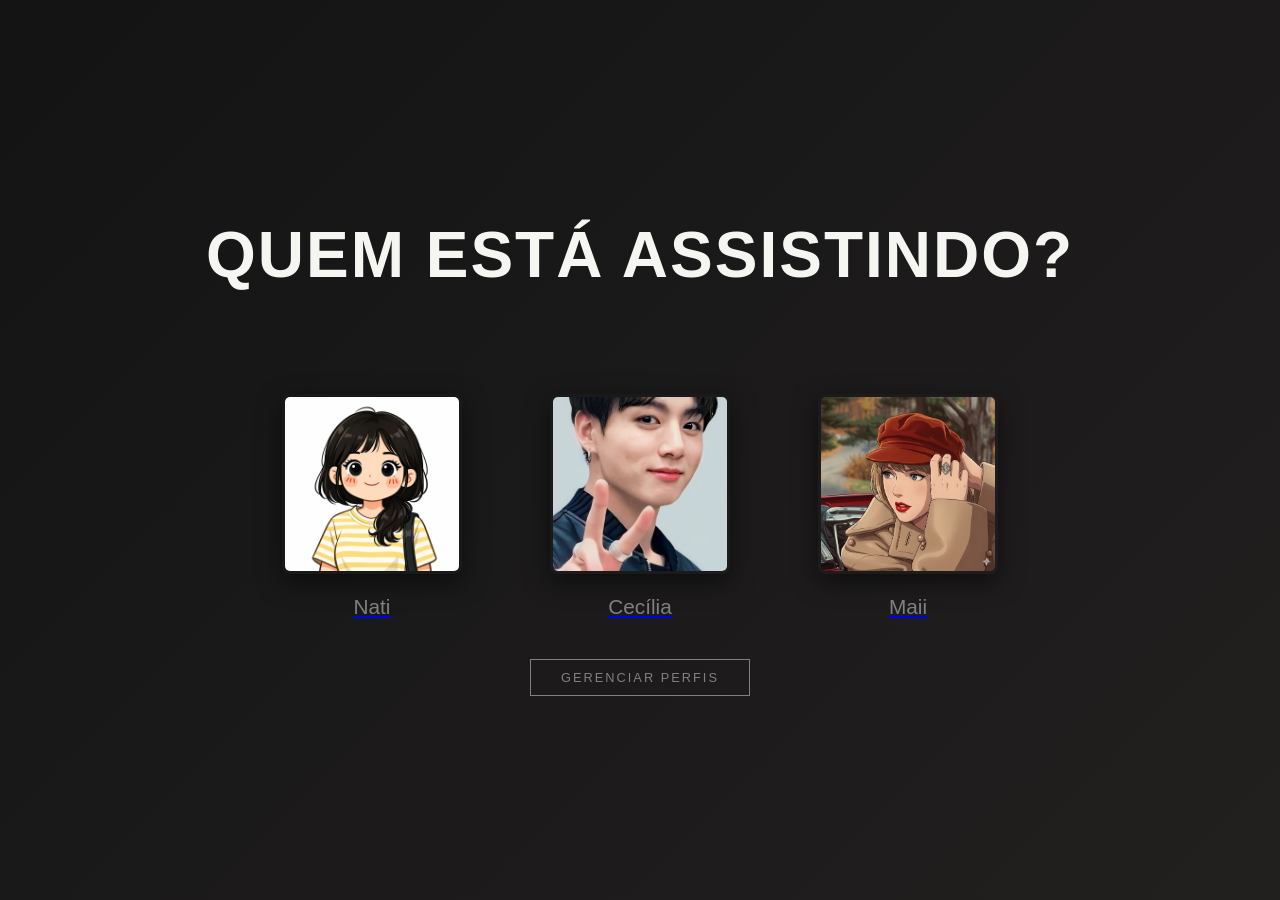
<file: index.html>
<!DOCTYPE html>
<html lang="pt-br">
<head>
    <meta charset="UTF-8">
    <meta name="viewport" content="width=device-width, initial-scale=1.0">
    <title>Netflix - Selecione um Perfil</title>
    <link rel="stylesheet" href="estilo.css">
</head>
<body>
    
     <main>
        <h1>Quem está assistindo?</h1>
        
        <!-- Lista não ordenada contendo os perfis disponíveis -->
        <ul class="perfis">
            <!-- Cada item da lista representa um perfil -->
             <!-- Primeiro perfil -->
            <li >
                <a href="catalogo/catalogo.html" class="perfil" aria-label="Selecionar perfil Nati">
                    <img src="assets/perfil-1.jfif" alt="Esta é uma ilustração digital em estilo anime/mangá de uma personagem feminina jovem, com uma estética muito amigável e clean">
                    <span>Nati</span>
                </a>
                 
            </li> 
                 
            </li>
            
            <!-- Segundo perfil -->
         <li>
            <a href="catalogo/catalogo.html" class="perfil" aria-label="Selecionar perfil Cecília">
                <img src="assets/perfil-2.jfif" alt="Jungkook do BTS">
                <span>Cecília</span>
            </a>
        </li>
            
            <!-- Terceiro perfil -->
            <li> 
                <a href="catalogo/catalogo.html" class="perfil" aria-label="Selecionar perfil Maii">
                    <img src="assets/perfil-3.jpg" alt="Um personagem de desenho animado com uma aparência simpática e amigável">
                    <span>Maii</span>
                </a>
            </li>
               
               
                
            </li>
        </ul>

        <section class="gerenciar">
            <button type="button" class="botao-gerenciar">Gerenciar perfis</button>
        </section>

    </main>

    <script src="js/index.js"></script>
</body>
</html>
</file>
<file: estilo.css>
/* ===========================
   Netflix-Inspired Styles
   =========================== */

* {
    /* Remove margens padrão de todos os elementos */
    margin: 0;
    /* Remove paddings padrão de todos os elementos */
    padding: 0;
    /* Define o modelo de caixa para não adicionar padding e border ao tamanho total */
    box-sizing: border-box;
}

/* Root Colors - Define variáveis de cor globais */
:root {
    /* Cor preta principal usada em fundos */
    --netflix-black: #141414;
  
    /* Cor branca para textos */
    --netflix-white: #f5f5f1;
    /* Cor cinza para textos secundários */
    --netflix-gray: #808080;
    /* Cor preta mais escura para efeitos de gradiente */
    --netflix-dark-gray: #221f1f;

    /* Cores de fundo do tema */
    --bg-primary: var(--netflix-black);
    --bg-secondary: var(--netflix-dark-gray);
    /* Cores de texto do tema */
    --text-primary: var(--netflix-white);
    --text-secondary: var(--netflix-gray);
    /* Cores de destaque */
    --accent-color: var(--netflix-white);
}

/* Light Mode - Variáveis para tema claro */
html[data-theme="light"] {
    /* Fundo claro para light mode */
    --bg-primary: #f5f5f1;
    --bg-secondary: #e8e8e3;
    /* Texto escuro para light mode */
    --text-primary: #141414;
    --text-secondary: #666666;
    /* Manter o vermelho Netflix */
    --accent-color: var(--netflix-red);
}

/* ===========================
   Global Styles
   =========================== */

html,
body {
    /* Define a fonte principal do site */
    font-family: 'Segoe UI', Tahoma, Geneva, Verdana, sans-serif;
    /* Define a cor de fundo usando variável de tema */
    background-color: var(--bg-primary);
    /* Define a cor do texto usando variável de tema */
    color: var(--text-primary);
    /* Define o espaçamento entre linhas de texto */
    line-height: 1.6;
    /* Faz o elemento ocupar 100% da altura da viewport */
    height: 100%;
    /* Esconde barras de scroll horizontais */
    overflow-x: hidden;
    /* Transição suave ao mudar o tema */
    transition: background-color 0.3s ease, color 0.3s ease;
}

/* ===========================
   Main Content
   =========================== */

main {
    /* Ativa o display flexbox para alinhar itens */
    display: flex;
    /* Define a direção dos itens em coluna (vertical) */
    flex-direction: column;
    /* Centraliza itens verticalmente */
    justify-content: center;
    /* Centraliza itens horizontalmente */
    align-items: center;
    /* Define altura mínima como 100% da viewport */
    min-height: 100vh;
    /* Adiciona espaçamento interno de 2rem */
    padding: 2rem;
    /* Cria um gradiente de fundo usando variáveis de tema */
    background: linear-gradient(135deg, var(--bg-primary) 0%, var(--bg-secondary) 100%);
    /* Transição suave ao mudar o tema */
    transition: background 0.3s ease;
}

h1 {
    /* Define o tamanho da fonte como 3.5 vezes o tamanho base */
    font-size: 3.5rem;
    /* Define a espessura da fonte como 700 (bold) */
    font-weight: 700;
    /* Adiciona espaço abaixo do título */
    margin-bottom: 4rem;
    /* Aumenta o espaço entre as letras */
    letter-spacing: 2px;
    /* Define a cor do texto usando variável de tema */
    color: var(--text-primary);
    /* Transforma o texto em maiúsculas */
    text-transform: uppercase;
    /* Aplica animação de entrada suave */
    animation: fadeInDown 0.8s ease-out;
    /* Transição suave ao mudar o tema */
    transition: color 0.3s ease;
}

/* ===========================
   Perfis Section
   =========================== */

.perfis {
    /* Ativa o display grid para criar um layout em grade */
    display: grid;
    /* Define colunas responsivas com mínimo de 150px e máximo automático */
    grid-template-columns: repeat(auto-fit, minmax(150px, 1fr));
    /* Define espaçamento de 3rem entre os itens */
    gap: 3rem;
    /* Define a largura máxima do container */
    max-width: 800px;
    /* Aplica animação de entrada com delay de 0.2s */
    animation: fadeInUp 0.8s ease-out 0.2s both;
    /* Remove o estilo padrão de lista não ordenada */
    list-style: none;
}

.perfis li {
    /* Define posicionamento relativo para as ações absolutas */
    position: relative;
    /* Centraliza o conteúdo */
    display: flex;
    /* Apila items verticalmente */
    flex-direction: column;
    /* Centraliza no eixo transversal */
    align-items: center;
}

/* ===========================
   Botão do Perfil
   =========================== */

.perfil {
    /* Ativa o display flexbox */
    display: flex;
    /* Define a direção em coluna (vertical) */
    flex-direction: column;
    /* Centraliza itens horizontalmente */
    align-items: center;
    /* Espaçamento de 1rem entre foto e nome */
    gap: 1rem;
    /* Remove cor de fundo padrão */
    background: transparent;
    /* Remove borda padrão do botão */
    border: none;
    /* Muda o cursor para pointer ao passar sobre */
    cursor: pointer;
    /* Define transição suave para transformação e filtro */
    transition: transform 0.3s ease, filter 0.3s ease;
    /* Adiciona espaçamento interno */
    padding: 1rem;
    /* Define cantos arredondados */
    border-radius: 0.5rem;
}

.perfil:hover {
    /* Aumenta o tamanho do elemento em 10% ao passar o mouse */
    transform: scale(1.1);
     
}

.perfil:active {
    /* Diminui o tamanho do elemento ao clicar */
    transform: scale(0.95);
}

/* Imagem do Perfil */
.perfil img {
    /* Define largura da imagem como 150px */
    width: 150px;
    /* Define altura da imagem como 150px */
    height: 150px;
    /* Faz a imagem preencher o espaço mantendo a proporção */
    object-fit: cover;
    /* Define cantos arredondados */
    border-radius: 0.5rem;
    /* Cria uma borda transparente para animação suave */
    border: 3px solid transparent;
    /* Define transição suave para todas as propriedades */
    transition: all 0.3s ease;
    /* Cria uma sombra sob a imagem */
    box-shadow: 0 8px 24px rgba(0, 0, 0, 0.5);
}

.perfil:hover img {
    /* Altera a cor da borda para vermelho Netflix ao passar o mouse */
    border-color: var(--accent-color);
   
}

/* Texto do Perfil */
.perfil span {
    /* Define o tamanho da fonte como 1.2 vezes o tamanho base */
    font-size: 1.2rem;
    /* Define a espessura da fonte como 500 (semi-bold) */
    font-weight: 500;
    /* Define a cor do texto usando variável de tema */
    color: var(--text-secondary);
    /* Define transição suave para mudança de cor */
    transition: color 0.3s ease;
    /* Transforma a primeira letra em maiúscula */
    text-transform: capitalize;
}

.perfil:hover span {
    /* Altera a cor do texto para primária ao passar o mouse */
    color: var(--text-primary);
}

/*========GERENCIAR PERFIS========*/
.gerenciar{
    margin-top: 20px;
}

.botao-gerenciar {
    /* Define o estilo do botão de gerenciar perfis */
    background-color: transparent;
    border: 1px solid grey;
    color: grey;
    padding: 10px 30px;
    font-size: 1vw;
    text-transform: uppercase;
    letter-spacing: 2px;
    cursor: pointer;
    font-weight: 200;
    transition: all 0.3s;
}

.botao-gerenciar:hover {
    /* Altera o estilo do botão ao passar o mouse */
    border-color: #e5e5e5;
    color: white;
   
}

/* ===========================
   Animações
   =========================== */

@keyframes fadeInDown {
    /* Estado inicial da animação */
    from {
        /* Elemento invisível no início */
        opacity: 0;
        /* Elemento começa 30px acima da posição final */
        transform: translateY(-30px);
    }
    /* Estado final da animação */
    to {
        /* Elemento totalmente visível */
        opacity: 1;
        /* Elemento na posição final */
        transform: translateY(0);
    }
}

@keyframes fadeInUp {
    /* Estado inicial da animação */
    from {
        /* Elemento invisível no início */
        opacity: 0;
        /* Elemento começa 30px abaixo da posição final */
        transform: translateY(30px);
    }
    /* Estado final da animação */
    to {
        /* Elemento totalmente visível */
        opacity: 1;
        /* Elemento na posição final */
        transform: translateY(0);
    }
}

/* ===========================
   Responsive Design - Mobile First
   =========================== */

/* Extra Large Desktop - 1920px e acima (TVs inteligentes e monitores grandes) */
@media (min-width: 1920px) {
    h1 {
        /* Aumenta bastante o tamanho da fonte para telas muito grandes */
        font-size: 4.5rem;
        /* Aumenta o espaço abaixo do título */
        margin-bottom: 5rem;
        /* Aumenta o espaçamento entre letras */
        letter-spacing: 3px;
    }

    .perfis {
        /* Aumenta o espaçamento entre perfis em telas grandes */
        gap: 4rem;
        /* Define a largura máxima maior */
        max-width: 1200px;
        /* Define colunas com mais itens por linha */
        grid-template-columns: repeat(auto-fit, minmax(200px, 1fr));
    }

    .perfil img {
        /* Aumenta o tamanho das imagens para telas grandes */
        width: 200px;
        height: 200px;
    }

    .perfil span {
        /* Aumenta o tamanho da fonte do nome */
        font-size: 1.5rem;
    }

    main {
        /* Aumenta o padding para telas grandes */
        padding: 3rem;
    }
}

/* Large Desktop - 1200px a 1919px (Monitores full HD e acima) */
@media (min-width: 1200px) and (max-width: 1919px) {
    h1 {
        /* Mantém um tamanho grande de fonte */
        font-size: 4rem;
        /* Define espaço abaixo do título */
        margin-bottom: 4.5rem;
    }

    .perfis {
        /* Define espaçamento adequado para desktop */
        gap: 3.5rem;
        /* Define a largura máxima */
        max-width: 1000px;
    }

    .perfil img {
        /* Aumenta ligeiramente o tamanho das imagens */
        width: 180px;
        height: 180px;
    }

    .perfil span {
        /* Aumenta o tamanho da fonte do nome */
        font-size: 1.3rem;
    }

    main {
        /* Aumenta o padding para desktop */
        padding: 2.5rem;
    }
}

/* Standard Desktop - 768px a 1199px (Tablets em paisagem) */
@media (min-width: 768px) and (max-width: 1199px) {
    h1 {
        /* Tamanho médio de fonte para tablets */
        font-size: 2.8rem;
        /* Define espaço abaixo do título */
        margin-bottom: 3rem;
        /* Reduz o espaçamento entre letras */
        letter-spacing: 1.5px;
    }

    .perfis {
        /* Define espaçamento para tablets */
        gap: 2.5rem;
        /* Define a largura máxima */
        max-width: 700px;
    }

    main {
        /* Padding moderado para tablets */
        padding: 2rem;
    }

    .perfil {
        /* Pequeno aumento de padding */
        padding: 0.75rem;
    }

    .perfil img {
        /* Tamanho médio de imagem */
        width: 140px;
        height: 140px;
    }

    .perfil span {
        /* Tamanho médio de fonte */
        font-size: 1.1rem;
    }
}

/* Tablet Portrait - 481px a 767px (Tablets em retrato) */
@media (min-width: 481px) and (max-width: 767px) {
    h1 {
        /* Reduz o tamanho da fonte para tablets */
        font-size: 2rem;
        /* Reduz o espaço abaixo do título */
        margin-bottom: 2.5rem;
    }

    .perfis {
        /* Reduz o espaçamento entre perfis */
        gap: 2rem;
        /* Ajusta a largura máxima */
        max-width: 500px;
        /* Define colunas responsivas para tablet */
        grid-template-columns: repeat(auto-fit, minmax(130px, 1fr));
    }

    main {
        /* Padding apropriado para tablets */
        padding: 1.5rem;
    }

    .perfil {
        /* Pequeno padding */
        padding: 0.75rem;
    }

    .perfil img {
        /* Tamanho reduzido para tablets */
        width: 130px;
        height: 130px;
    }

    .perfil span {
        /* Tamanho reduzido de fonte */
        font-size: 1rem;
    }
}

/* Mobile Portrait - 320px a 480px (Celulares) */
@media (max-width: 480px) {
    h1 {
        /* Reduz significativamente o tamanho da fonte para mobile */
        font-size: 1.8rem;
        /* Reduz o espaço abaixo do título */
        margin-bottom: 1.5rem;
        /* Remove o letter-spacing para economizar espaço */
        letter-spacing: 1px;
    }

    .perfis {
        /* Reduz bastante o espaçamento entre perfis */
        gap: 1.25rem;
        /* Define width máxima apropriada */
        max-width: 100%;
        /* Força apenas 2-3 perfis por linha no mobile */
        grid-template-columns: repeat(auto-fit, minmax(100px, 1fr));
    }

    main {
        /* Reduz o padding para mobile */
        padding: 1rem;
        /* Padding horizontal mínimo para evitar toque nas bordas */
        padding-left: 0.75rem;
        padding-right: 0.75rem;
    }

    .perfil {
        /* Reduz o padding interno */
        padding: 0.5rem;
        /* Aumenta a área de toque para acessibilidade */
        min-height: 140px;
        /* Centraliza o conteúdo */
        justify-content: center;
    }

    .perfil img {
        /* Reduz significativamente o tamanho das imagens */
        width: 100px;
        height: 100px;
        /* Reduz a sombra para economizar performance */
        box-shadow: 0 4px 12px rgba(0, 0, 0, 0.3);
    }

    .perfil span {
        /* Reduz o tamanho da fonte do nome */
        font-size: 0.85rem;
        /* Reduz o espaço entre imagem e nome */
    }

    .perfil:hover {
        /* Reduz a transformação no hover para mobile (touch-friendly) */
        transform: scale(1.05);
    }

    .perfil:active {
        /* Mantém o feedback tátil */
        transform: scale(0.98);
    }
}


/* Extra Small Mobile - 320px a 374px (Celulares muito pequenos) */
@media (max-width: 374px) {
    h1 {
        /* Reduz ainda mais o tamanho para celulares muito pequenos */
        font-size: 1.4rem;
        /* Reduz ainda mais o espaço */
        margin-bottom: 1.25rem;
    }

    .perfis {
        /* Reduz o gap para telas mínimas */
        gap: 1rem;
        /* Apenas 2 perfis por linha */
        grid-template-columns: repeat(auto-fit, minmax(85px, 1fr));
    }

    main {
        /* Padding mínimo */
        padding: 0.75rem;
    }

    .perfil img {
        /* Reduz drasticamente o tamanho */
        width: 85px;
        height: 85px;
    }

    .perfil span {
        /* Reduz bastante o tamanho da fonte */
        font-size: 0.75rem;
    }
}

/* Orientação Landscape (Paisagem) - Para celulares em modo paisagem */
@media (max-height: 500px) {
    h1 {
        /* Reduz o tamanho da fonte em modo paisagem */
        font-size: 1.5rem;
        /* Reduz o margin-bottom para economizar espaço vertical */
        margin-bottom: 1rem;
    }

    main {
        /* Reduz o padding vertical */
        padding-top: 0.75rem;
        padding-bottom: 0.75rem;
    }

    .perfis {
        /* Reduz o gap em modo paisagem */
        gap: 1rem;
    }

    .perfil img {
        /* Reduz o tamanho das imagens */
        width: 80px;
        height: 80px;
    }

    .perfil span {
        /* Reduz a fonte */
        font-size: 0.8rem;
    }
}

/* ===========================
   Theme Toggle Button
   =========================== */

.theme-toggle {
    /* Posicionamento fixo no canto superior direito */
    position: fixed;
    /* Distância do topo */
    top: 20px;
    /* Distância da direita */
    right: 20px;
    /* Z-index alto para ficar sobre outros elementos */
    z-index: 1000;
    /* Tamanho do botão */
    width: 50px;
    height: 50px;
    /* Padding interno */
    padding: 0;
    /* Remove borda padrão */
    border: 2px solid var(--text-primary);
    /* Cor de fundo com transparência */
    background-color: var(--bg-secondary);
    /* Define cantos arredondados */
    border-radius: 50%;
    /* Centraliza o ícone */
    display: flex;
    align-items: center;
    justify-content: center;
    /* Muda o cursor para pointer */
    cursor: pointer;
    /* Transição suave */
    transition: all 0.3s ease;
    /* Remove sombra padrão */
    box-shadow: 0 2px 8px rgba(0, 0, 0, 0.2);
}

.theme-toggle:hover {
    /* Aumenta o tamanho ao passar o mouse */
    transform: scale(1.1);
    /* Aumenta a sombra */
    box-shadow: 0 4px 16px rgba(0, 0, 0, 0.3);
}

.theme-toggle:active {
    /* Pequena compressão ao clicar */
    transform: scale(0.95);
}

.theme-icon {
    /* Define o tamanho do ícone */
    font-size: 1.5rem;
    /* Linha de altura para centralizar */
    line-height: 1;
    /* Transição suave para transformação */
    transition: transform 0.3s ease;
}

.theme-toggle:active .theme-icon {
    /* Rotaciona o ícone ao clicar */
    transform: rotate(20deg);
}

.theme-toggle:focus {
    /* Define foco visível do botão */
    outline: 3px solid var(--accent-color);
    /* Adiciona espaço entre o foco e a borda */
    outline-offset: 2px;
}

/* ===========================
   Acessibilidade
   =========================== */

.perfil:focus {
    /* Define uma borda visível quando o botão recebe foco via teclado */
    outline: 3px solid var(--accent-color);
    /* Adiciona espaço entre o foco e a borda */
    outline-offset: 4px;
    /* Define cantos arredondados */
    border-radius: 0.5rem;
}

@media (prefers-reduced-motion: reduce) {
    * {
        /* Remove praticamente a duração das animações para usuários com preferência de movimento reduzido */
        animation-duration: 0.01ms !important;
        /* Define que a animação execute apenas uma vez */
        animation-iteration-count: 1 !important;
        /* Remove praticamente a duração das transições */
        transition-duration: 0.01ms !important;
    }
}
</file>
